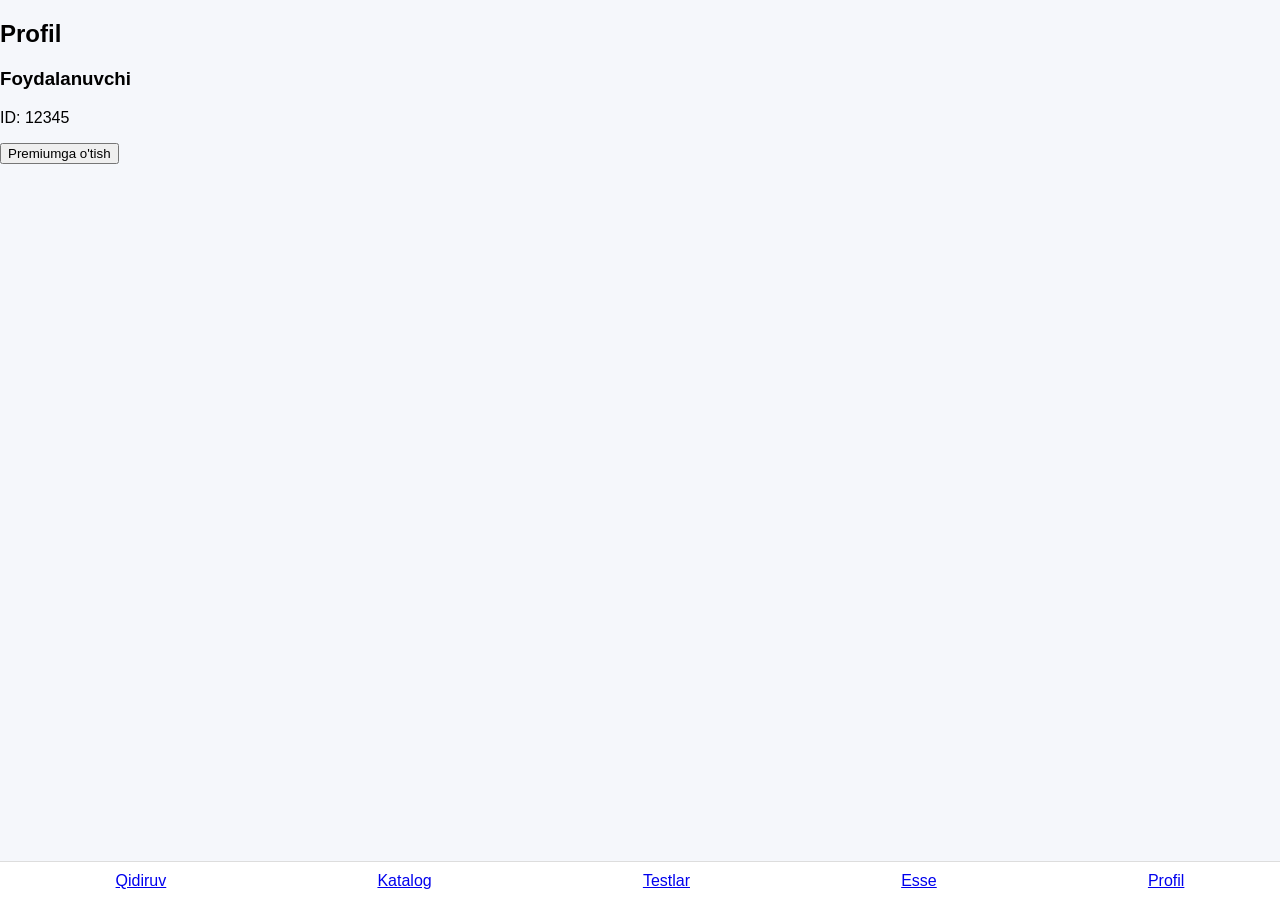
<file: profile.html>
<!DOCTYPE html><html lang="uz">
<head>
<meta charset="UTF-8">
<title>Profil</title>
<link rel="stylesheet" href="style.css">
</head><body><h2>Profil</h2><div class="profile"><h3>Foydalanuvchi</h3>
<p>ID: 12345</p><button>Premiumga o'tish</button>

</div><nav class="bottom-nav">
<a href="index.html">Qidiruv</a>
<a href="catalog.html">Katalog</a>
<a href="test.html">Testlar</a>
<a href="essay.html">Esse</a>
<a href="profile.html">Profil</a>
</nav></body>
</html>
</file>
<file: style.css>
body{

margin:0;
font-family:Arial;
background:#f5f7fb;

}

.page{

display:none;
padding:20px;
padding-bottom:80px;

}

.active{

display:block;

}

.banner{

background:linear-gradient(135deg,#3b82f6,#1d4ed8);
color:white;
padding:20px;
border-radius:16px;
margin-bottom:15px;

}

.search-box{

background:white;
padding:12px;
border-radius:12px;
box-shadow:0 4px 10px rgba(0,0,0,0.1);

}

.search-box input{

width:100%;
border:none;
outline:none;
font-size:16px;

}

.card{

background:white;
padding:15px;
border-radius:12px;
margin-top:15px;
box-shadow:0 4px 10px rgba(0,0,0,0.08);

}

textarea{

width:100%;
height:150px;
border-radius:10px;
border:none;
padding:10px;

}

nav{

position:fixed;
bottom:0;
width:100%;
background:white;
display:flex;
justify-content:space-around;
padding:10px;
border-top:1px solid #ddd;

}

nav button{

background:none;
border:none;
font-size:14px;

}
</file>
